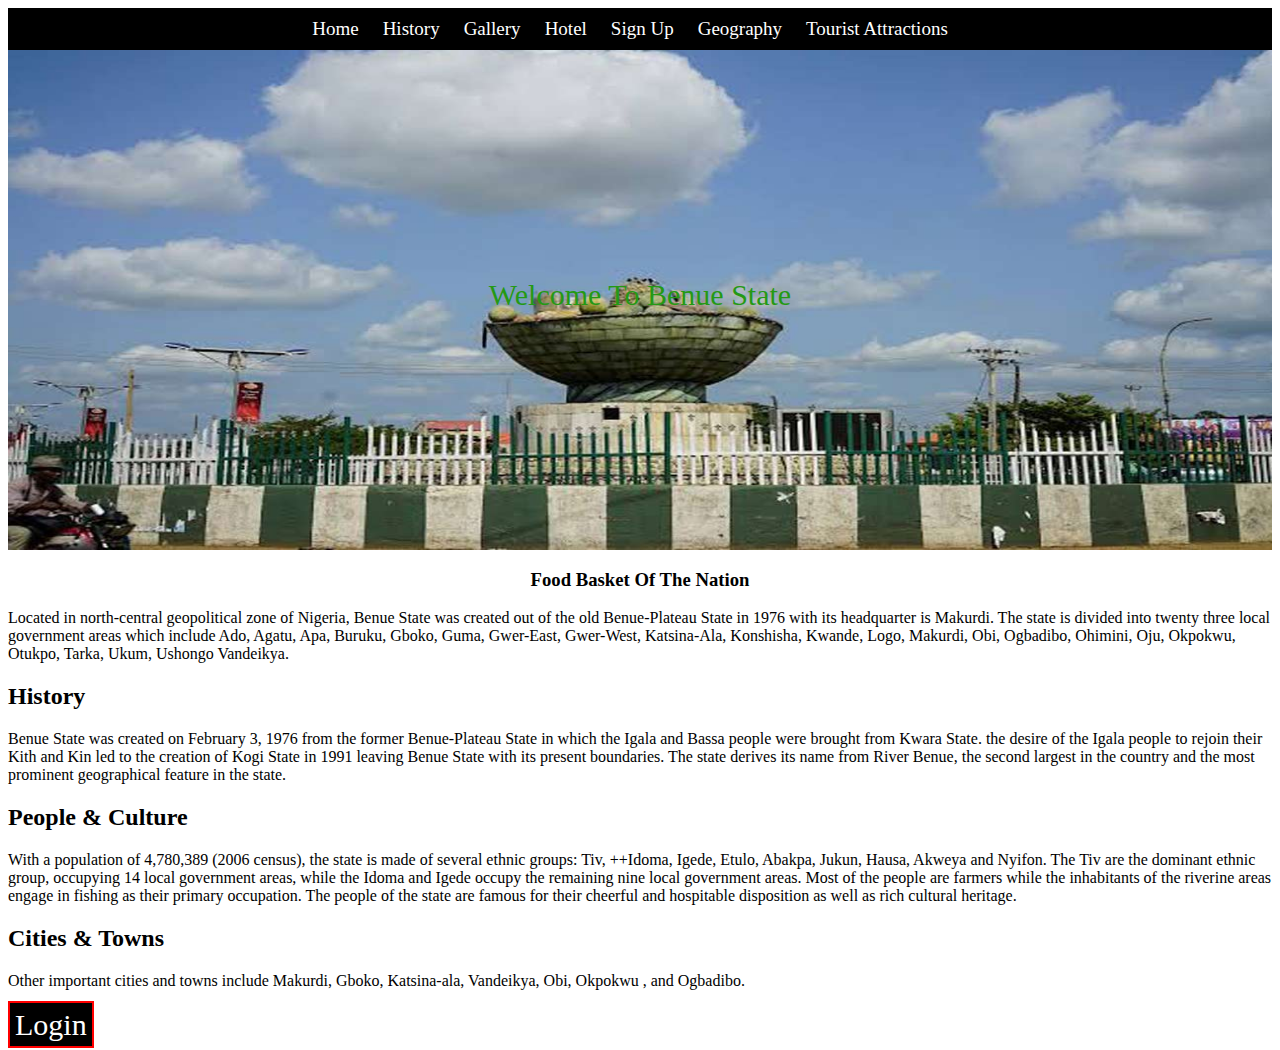
<file: index.html>
<!DOCTYPE html>
<html lang="en">
<head>
    <meta charset="UTF-8">
    <meta http-equiv="X-UA-Compatible" content="IE=edge">
    <meta name="viewport" content="width=device-width, initial-scale=1.0">
    <link rel="stylesheet" href="style .css">
    <title>History of Benue State</title>
</head>
<body>
    <nav>
        <a href="">Home</a>
        <a href="#benue">History</a>
        <a href="benue.html">Gallery</a>
        <a href="hotel.html">Hotel</a>
        <a href="form.html">Sign Up</a>
        <a href="geo.html">Geography</a>
        <a href="tour.html">Tourist Attractions</a>
    </nav>

    <div class="page_img">
      <div class="page-text">
        Welcome To Benue State
      </div>
     
    </div>



<!-- <h1 style="text-align: center;">History of Benue State </h1> -->
<h3 style="text-align: center;" font-family="verdana" >Food Basket Of The Nation</h3>
<div id="benue">
    Located in north-central geopolitical zone of Nigeria, Benue State was created out of the old Benue-Plateau State in 1976 with its headquarter is Makurdi.
     The state is divided into twenty three local government areas which include Ado, Agatu, Apa, Buruku, Gboko, Guma, Gwer-East, Gwer-West, Katsina-Ala, Konshisha, Kwande, Logo, Makurdi, Obi, Ogbadibo, Ohimini, Oju, Okpokwu, Otukpo, Tarka, Ukum, Ushongo Vandeikya.

<h2>History</h2>
Benue State was created on February 3, 1976 from the former Benue-Plateau State in which the Igala and Bassa people were brought from Kwara State.
 the desire of the Igala people to rejoin their Kith and Kin led to the creation of Kogi State in 1991 leaving Benue State with its present boundaries. 
 The state derives its name from River Benue, the second largest in the country and the most prominent geographical feature in the state.

<h2>People & Culture</h2>
With a population of 4,780,389 (2006 census), the state is made of several ethnic groups:
 Tiv, ++Idoma, Igede, Etulo, Abakpa, Jukun, Hausa, Akweya and Nyifon. The Tiv are the dominant ethnic group,
  occupying 14 local government areas, while the Idoma and Igede occupy the remaining nine local government areas.

Most of the people are farmers while the inhabitants of the riverine areas engage in fishing as their primary occupation.
 The people of the state are famous for their cheerful and hospitable disposition as well as rich cultural heritage.
</div>

 

<div>


<h2>Cities & Towns</h2>
Other important cities and towns include Makurdi, Gboko, Katsina-ala, Vandeikya, Obi, Okpokwu
, and Ogbadibo.</div><br>
<div class="link">
    <a href="index.html">Login</a><br>
    
</div>
 
</body>
</html>
</file>
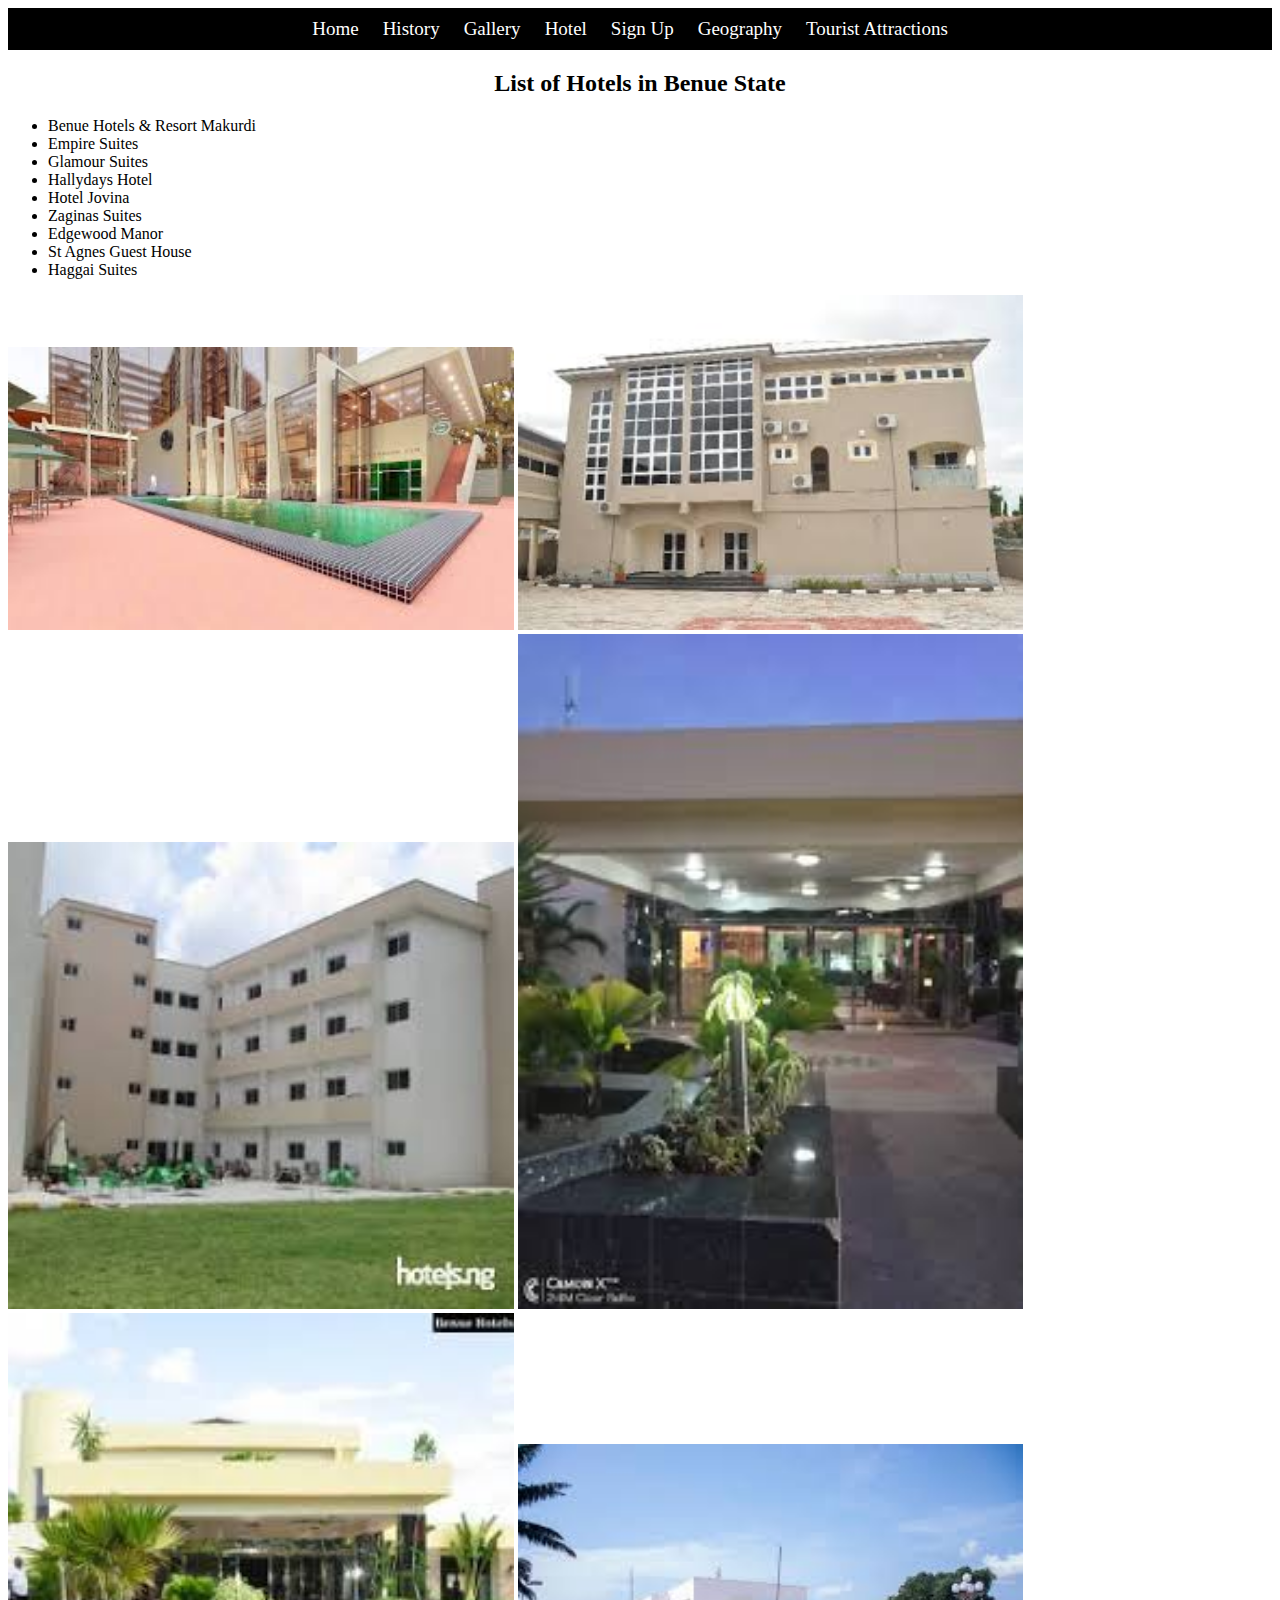
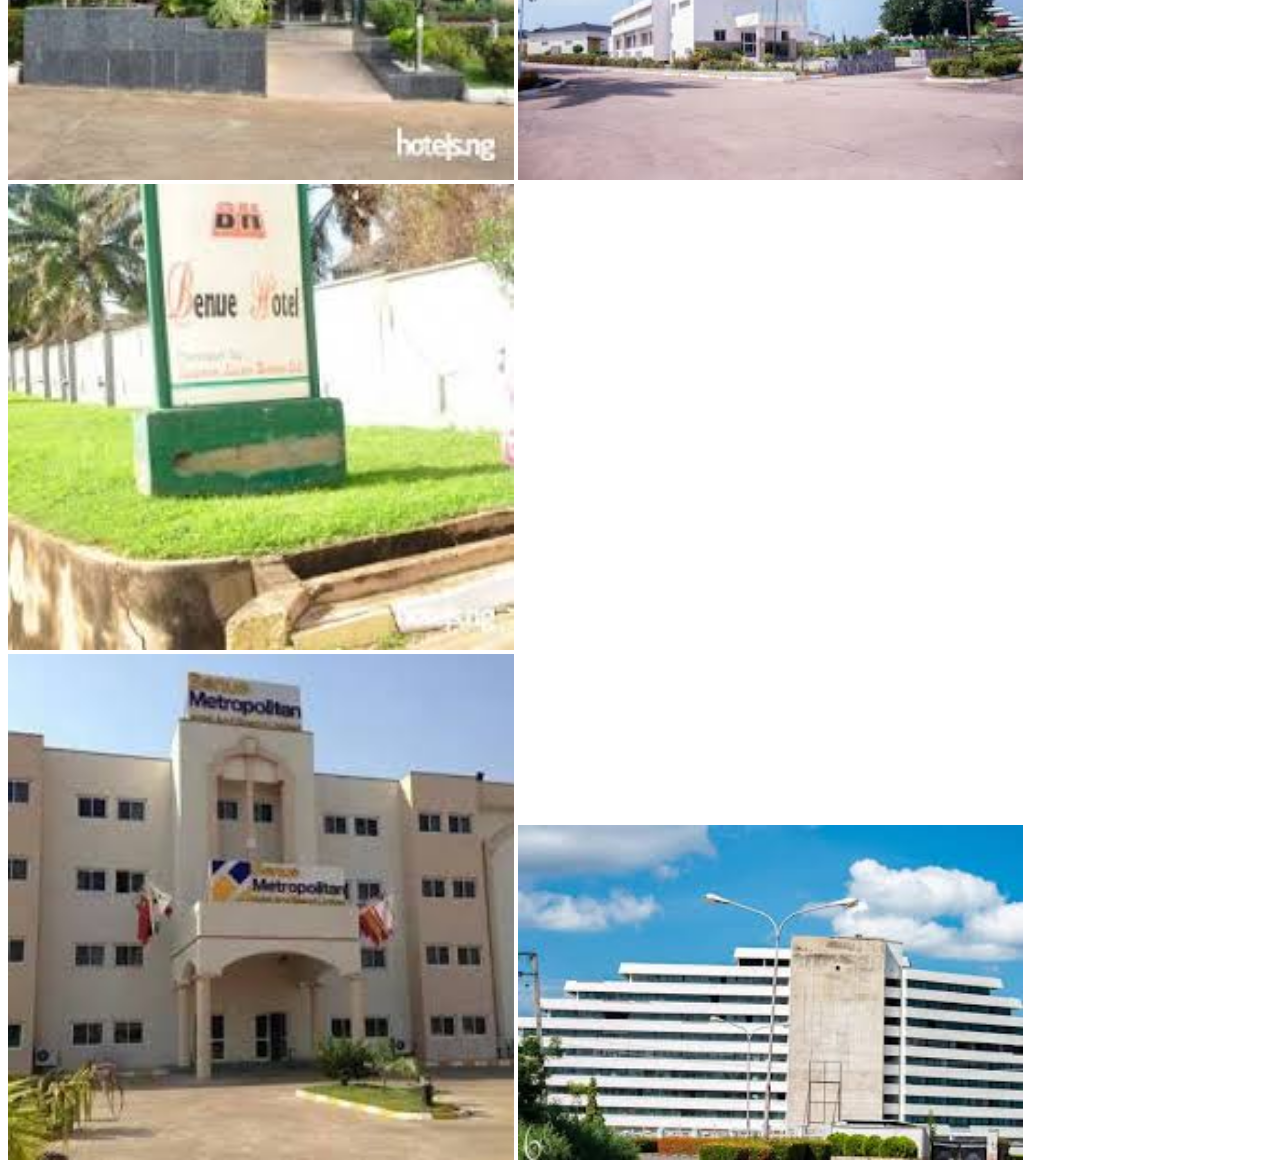
<file: hotel.html>
<!DOCTYPE html>
<html>
    <head>
        
        <title>Hotels</title>
        <link rel="stylesheet" href="style .css">
    </head>
    <body>

        <nav>
            <a href="index.html">Home</a>
            <a href="#benue">History</a>
            <a href="benue.html">Gallery</a>
            <a href="hotel.html">Hotel</a>
            <a href="form.html">Sign Up</a>
            <a href="geo.html">Geography</a>
            <a href="tour.html">Tourist Attractions</a>
        </nav>
    

        <h2 style="text-align:center;">List of Hotels in Benue State</h2>
        <p><ul><li>Benue Hotels & Resort Makurdi</li>
        <li>Empire Suites</li>
        <li>Glamour Suites</li>
        <li>Hallydays Hotel</li>
        <li>Hotel Jovina</li>
        <li>Zaginas Suites</li>
        <li>Edgewood Manor</li>
        <li>St Agnes Guest House</li>
        <li>Haggai Suites</li>


        </ul>
        
        
        </p>
        <div>
        <img src="./images/h1.jpeg" alt="" width="40%">
        <img src="./images/h2.jpeg" alt="" width="40%">
        <img src="./images/h3.jpeg" alt="" width="40%">
        <img src="./images/h4.jpeg" alt="" width="40%">
        <img src="./images/h5.jpeg" alt="" width="40%">
        <img src="./images/h6.jpeg" alt="" width="40%">
        <img src="./images/h7.jpeg" alt="" width="40%"> <br>
        <img src="./images/h8.jpeg" alt="" width="40%">
        <img src="./images/h9.jpeg" alt="" width="40%">
    </div>
        <div>
            
        </div>

    </body>
</file>
<file: style .css>
nav{
    background-color: black;
    padding-bottom: 10px;
    padding-top: 10px;
    text-align: center;
}
nav a{
    text-decoration: none;
    color: white;
    padding-right: 20px;
    font-size: 19px;
}
.page_img{
    background:linear-gradient(rgba(0, 0, 0, 0.726), rgba(0, 0, 0, 0.589)), url(./images/benue.jpg );
    height: 500px;
    background-image: url(benue.jpg);
    background-repeat: no-repeat;
    background-position:center; 
    background-size:100% 100%;
   
}   

.page-text{
    font-size: 30px;
    text-align: center;
    color:rgb(36, 153, 20);
    margin: auto;
    padding-top:18%;
}
.link a{
    text-decoration: none;
    font-size: 30px;
    border: 2px solid red;
    padding: 5px;
    background: rgb(0, 0, 0);
    color: white;}
.link a:hover{
    background: yellow;
    color: black;
}
</file>
